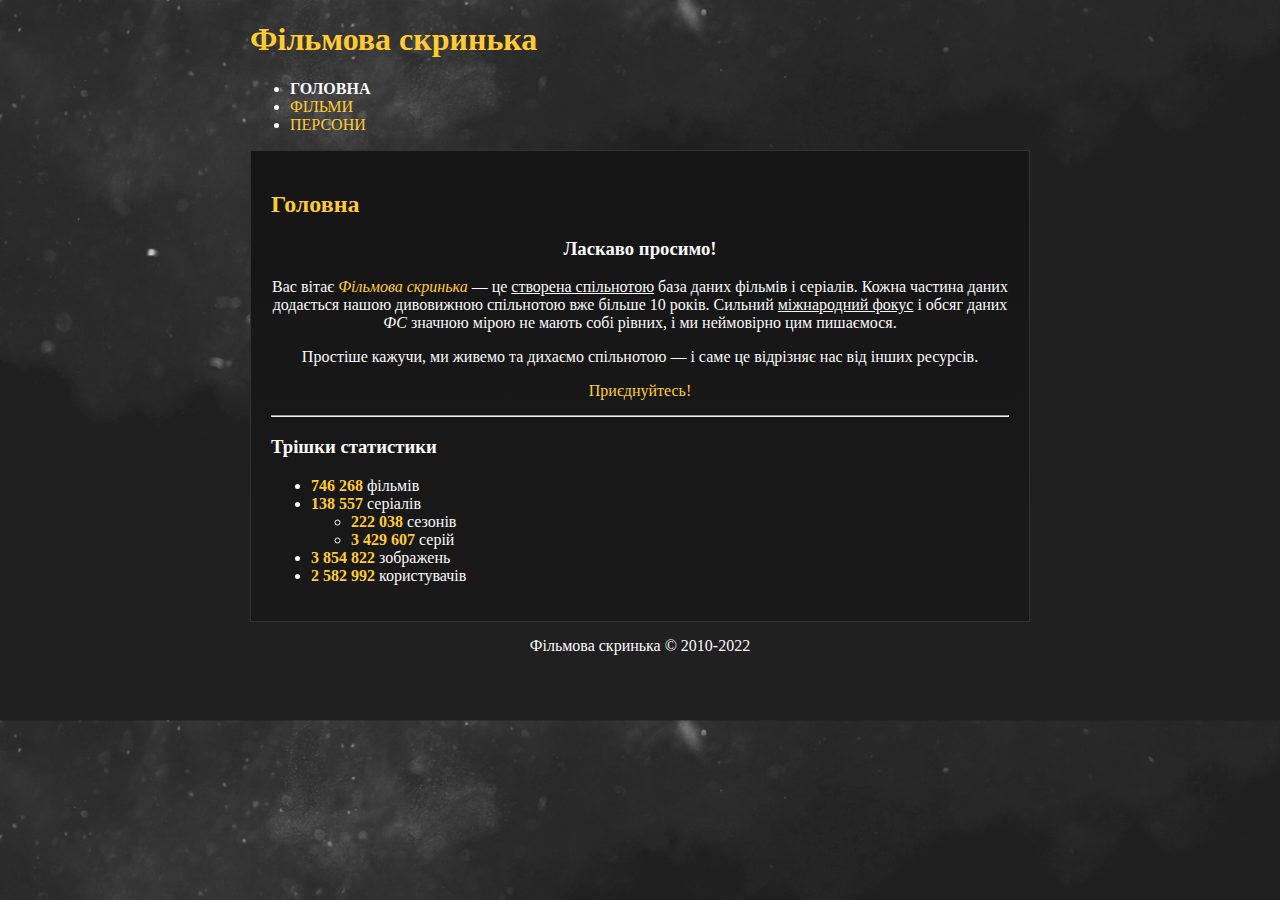
<file: index.html>
<!DOCTYPE html>
<html>
<head>
    <title>Фільмова скринька</title>
    <link rel="stylesheet" href="style.css">
    <link rel="icon" type="image/x-icon" href="favicon.ico">
</head>

<body>
    <h1 class="yellowText">Фільмова скринька</h1>
    <ul>
        <li><b>ГОЛОВНА</b></li>
        <li><a href="movies.html">ФІЛЬМИ</a></li>
        <li><a href="director.html">ПЕРСОНИ</a></li>
    </ul>
    <div class="box">
        <h2 class="yellowText">Головна</h2>
        <div align="center">
            <h3>Ласкаво просимо!</h3>
            <p>
                Вас вітає <i class="yellowText">Фільмова скринька</i> — це <u>створена спільнотою</u> база даних фільмів і серіалів.
                Кожна частина даних додається нашою дивовижною спільнотою вже <span class="bgText">більше 10 років</span>.
                Сильний <u>міжнародний фокус</u> і обсяг даних <i>ФС</i> значною мірою не мають собі рівних, і ми неймовірно цим пишаємося.
            </p>
            <p>
                Простіше кажучи, ми живемо та дихаємо спільнотою — і саме це відрізняє нас від інших ресурсів.
            </p>
            <a href="register.html">Приєднуйтесь!</a>
        </div>
        <hr>
        <h3>Трішки статистики</h3>
        <ul>
            <li><b class="yellowText">746 268</b> фільмів</li>
            <li>
                <b class="yellowText">138 557</b> серіалів
                <ul>
                    <li><b class="yellowText">222 038</b> сезонів
                    <li><b class="yellowText">3 429 607</b> серій
                </ul>
            </li>
            <li><b class="yellowText">3 854 822</b> зображень</li>
            <li><b class="yellowText">2 582 992</b> користувачів</li>
        </ul>
    </div>
    <center>Фільмова скринька © 2010-2022</center>
</body>

</html>
</file>
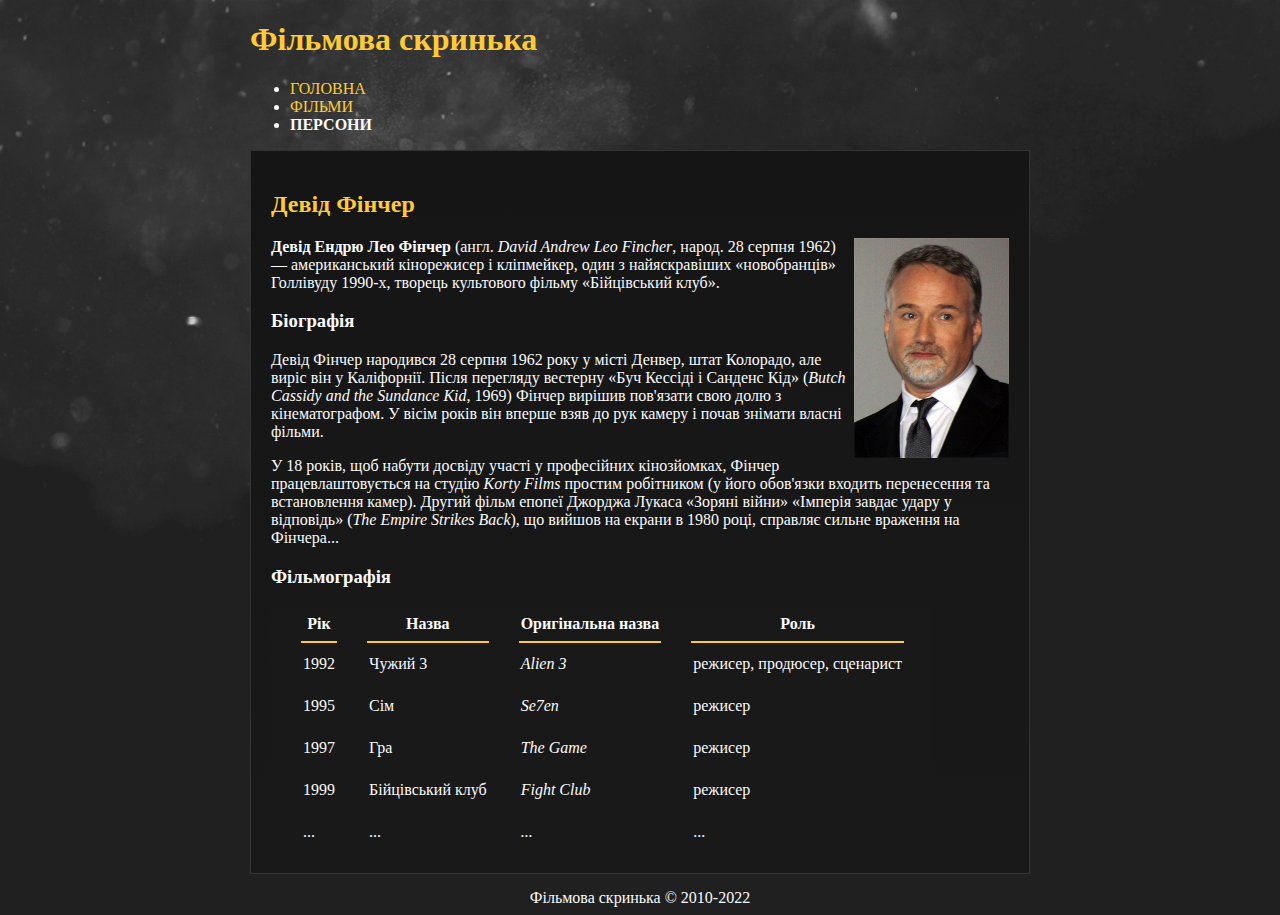
<file: director.html>
<!DOCTYPE html>
<html>
<head>
    <title>Девід Фінчер | ФС</title>
    <link rel="stylesheet" href="style.css">
    <link rel="icon" type="image/x-icon" href="favicon.ico">
</head>

<body>
    <h1 class="yellowText">Фільмова скринька</h1>
    <ul>
        <li><a href="index.html">ГОЛОВНА</a></li>
        <li><a href="movies.html">ФІЛЬМИ</a></li>
        <li><b>ПЕРСОНИ</b></li>
    </ul>

    <div class="box">
        <h2 class="yellowText">Девід Фінчер</h2>
        <img src="images/Fincher.jpg" alt="Фінчер у 2010 році" width="155" height="220" align="right">
        <p>
            <b>Девід Ендрю Лео Фінчер</b> (англ. <i>David Andrew Leo Fincher</i>, народ. 28 серпня 1962) — американський кінорежисер і кліпмейкер,
            один з найяскравіших «новобранців» Голлівуду 1990-х, творець культового фільму «Бійцівський клуб».
        </p>

        <h3>Біографія</h3>
        <p>
            Девід Фінчер народився 28 серпня 1962 року у місті Денвер, штат Колорадо, але виріс він у Каліфорнії. Після перегляду вестерну «Буч Кессіді і Санденс Кід» (<i>Butch Cassidy and the Sundance Kid</i>, 1969)
            Фінчер вирішив пов'язати свою долю з кінематографом. У вісім років він вперше взяв до рук камеру і почав знімати власні фільми.
        </p>
        <p>
            У 18 років, щоб набути досвіду участі у професійних кінозйомках, Фінчер працевлаштовується на студію <i>Korty Films</i> простим робітником (у його обов'язки входить перенесення та встановлення камер).
            Другий фільм епопеї Джорджа Лукаса «Зоряні війни» «Імперія завдає удару у відповідь» (<i>The Empire Strikes Back</i>), що вийшов на екрани в 1980 році, справляє сильне враження на Фінчера...
        </p>
        <h3>Фільмографія</h3>
        <table>
            <tr>
                <th>Рік</th>
                <th>Назва</th>
                <th>Оригінальна назва</th>
                <th>Роль</th>
            </tr>
            <tr>
                <td>1992</td>
                <td>Чужий 3</td>
                <td><i>Alien 3</i></td>
                <td>режисер, продюсер, сценарист</td>
            </tr>
            <tr>
                <td>1995</td>
                <td>Сім</td>
                <td><i>Se7en</i></td>
                <td>режисер</td>
            </tr>
            <tr>
                <td>1997</td>
                <td>Гра</td>
                <td><i>The Game</i></td>
                <td>режисер</td>
            </tr>
            <tr>
                <td>1999</td>
                <td>Бійцівський клуб</td>
                <td><i>Fight Club</i></td>
                <td>режисер</td>
            </tr>
            <tr>
                <td>...</td>
                <td>...</td>
                <td><i>...</i></td>
                <td>...</td>
            </tr>
        </table>
    </div>
    <center>Фільмова скринька © 2010-2022</center>
</body>

</html>
</file>
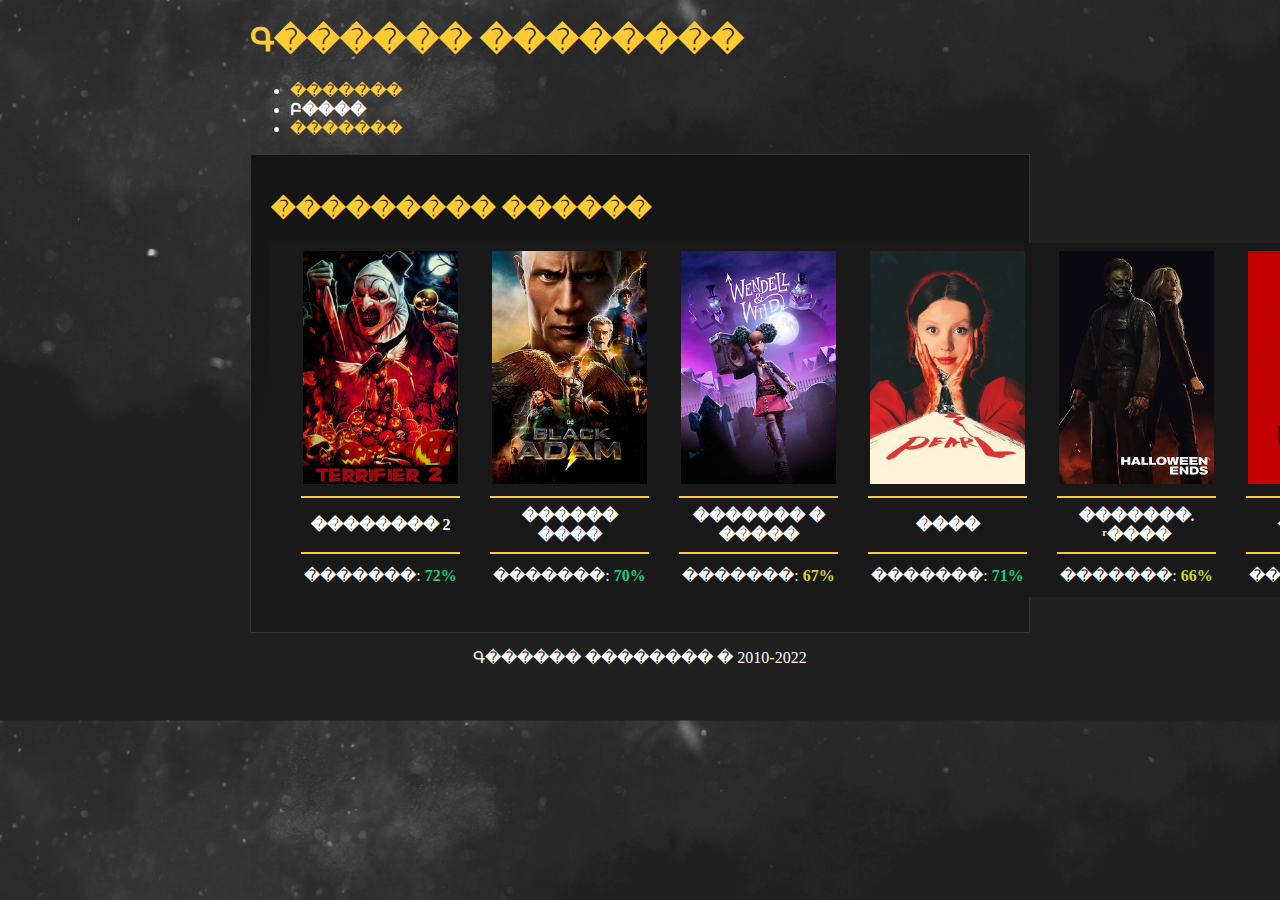
<file: movies.html>
<!DOCTYPE html>
<html>
<head>
    <title>��������� ������ | ��</title>
    <link rel="stylesheet" href="style.css">
    <link rel="icon" type="image/x-icon" href="favicon.ico">
</head>

<body>
    <h1 class="yellowText">Գ������ ��������</h1>
    <ul>
        <li><a href="index.html">�������</a></li>
        <li><b>Բ����</b></li>
        <li><a href="director.html">�������</a></li>
    </ul>

    <div class="box">
        <h2 class="yellowText">��������� ������</h2>
        <div align="center">
            <table>
                <tr>

                    <th><img src="images/Terrifier2.jpg" alt="" width="155" height="233"></th>
                    <th><img src="images/BlackAdam.jpg" alt="" width="155" height="233"></th>
                    <th><img src="images/WendellWild.jpg" alt="" width="155" height="233"></th>
                    <th><img src="images/Pearl.jpg" alt="" width="155" height="233"></th>
                    <th><img src="images/HalloweenEnds.jpg" alt="" width="155" height="233"></th>
                    <th><img src="images/Barbarian.jpg" alt="" width="155" height="233"></th>
                </tr>
                <tr>

                    <th>�������� 2</th>
                    <th>������ ����</th>
                    <th>������� � �����</th>
                    <th>����</th>
                    <th>�������. ʳ����</th>
                    <th>������</th>
                </tr>
                <tr>

                    <td><center>�������: <b class="greenText">72%</b></center></td>
                    <td><center>�������: <b class="greenText">70%</b></center></td>
                    <td><center>�������: <b class="pearText">67%</b></center></td>
                    <td><center>�������: <b class="greenText">71%</b></center></td>
                    <td><center>�������: <b class="pearText">66%</b></center></td>
                    <td><center>�������: <b class="greenText">72%</b></center></td>
                </tr>
            </table>
        </div>
    </div>
    <center>Գ������ �������� � 2010-2022</center>
</body>

</html>
</file>
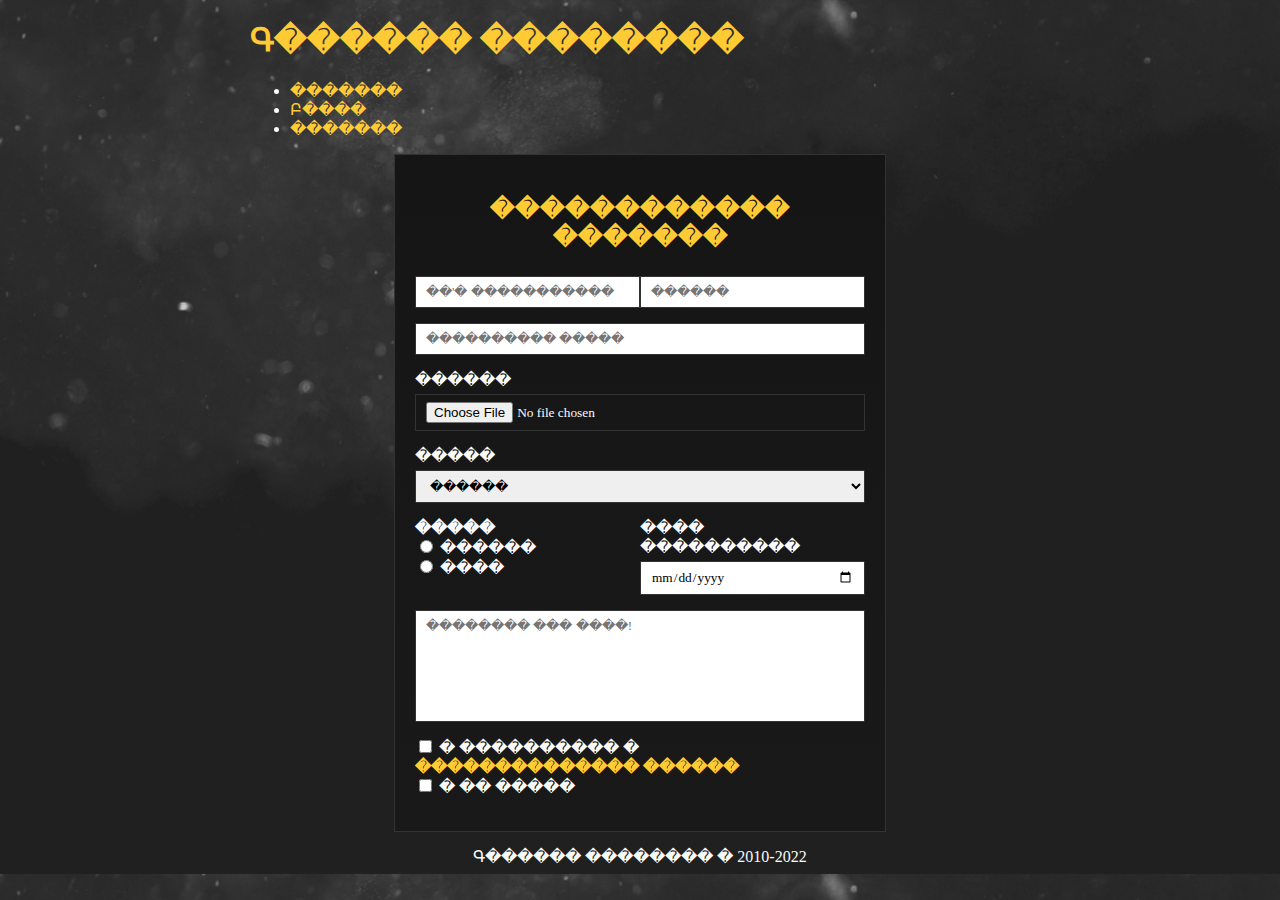
<file: register.html>
<!DOCTYPE html>
<html>
<head>
    <title>�������������� | ��</title>
    <link rel="stylesheet" href="style.css">
    <link rel="icon" type="image/x-icon" href="favicon.ico">
</head>

<body>
    <h1 class="yellowText">Գ������ ��������</h1>
    <ul>
        <li><a href="index.html">�������</a></li>
        <li><a href="movies.html">Բ����</a></li>
        <li><a href="director.html">�������</a></li>
    </ul>
    <div class="boxForm">
        <h2 class="yellowText" align="center">������������ �������</h2>
        <form>
            <div class="inline">
                <input type="text" name="username" placeholder="��'� �����������" class="field" />
            </div>

            <div class="inline">
                <input type="password" name="password" placeholder="������" class="field" />
            </div>

            <div>
                <input type="email" name="email" placeholder="���������� �����" class="field" />
            </div>

            <div>
                <label for="avatar">������</label>
                <input type="file" name="avatar" class="field" />
            </div>

            <div>
                <label for="country">�����</label>
                <select name="country" id="country" class="field">
                    <option value="">������</option>
                    <option value="">������</option>
                    <option value="">ͳ�������</option>
                    <option value="">������</option>
                    <option value="">��������� ����� �������</option>
                </select>
            </div>

            <div class="inline">
                <b>�����</b><br>
                <input type="radio" name="sex" id="male" />
                <label for="male">������</label><br>

                <input type="radio" name="sex" id="female" />
                <label for="female">����</label>
            </div>

            <div class="inline">
                <label for="birthday">���� ����������</label>
                <input type="date" name="birthday" class="field">
            </div>

            <div>
                <textarea name="bio" rows="6" placeholder="�������� ��� ����!" class="field"></textarea>
            </div>

            <div>
                <input type="checkbox" name="terms" id="terms" />
                <label for="terms">� ���������� � <span class="yellowText"><b>�������������� ������</b></span></label>
                <br>
                <input type="checkbox" name="remember" id="remember" />
                <label for="remember">� �� �����</label>
            </div>
        </form>
    </div>
    <center>Գ������ �������� � 2010-2022</center>
</body>

</html>
</file>
<file: style.css>
body {
    font-family: Bahnschrift;
    color: #fafafa;
    margin-left: 250px;
    margin-right: 250px;
    background-image: url(images/bg.png);
    background-size: cover;
    background-color: #202020;
}

a {
    text-decoration: none;
    color: #ffcb35
}

    a:visited {
        color: #ffcb35;
    }

    a:hover {
        color: #ffe8a3;
    }

div {
    margin-bottom: 15px;
}

table {
    border-collapse: collapse;
    background-color: #191919;
}

th {
    border-bottom: 2px solid #ffcb35;
    border-right: 30px solid #191919;
    border-left: 30px solid #191919;
    padding: 8px 2px;
}

td {
    border-right: 30px solid #191919;
    border-left: 30px solid #191919;
    padding: 12px 2px;
}


textarea {
    resize: none;
}

.box {
    width: auto;
    border: 1px solid #333;
    padding: 20px;
    background-image: linear-gradient(180deg, #151515, #171717 40%, #191919);
}

.boxForm {
    box-sizing: content-box;
    max-width: 450px;
    margin: auto;
    margin-bottom: 15px;
    border: 1px solid #333;
    padding: 20px;
    background-image: linear-gradient(180deg, #151515, #171717 40%, #191919);
}

.field {
    font-family: Bahnschrift;
    display: block;
    margin-top: 5px;
    box-sizing: border-box;
    border: 1px solid #333;
    padding: 7px 10px 7px;
    width: 100%;
}

.inline {
    display: inline-block;
    width: 50%;
    float: left;
}

.yellowText {
    color: #ffcb35;
}

.greenText {
    color: #21c774;
}

.pearText {
    color: #d2d531;
}
</file>
